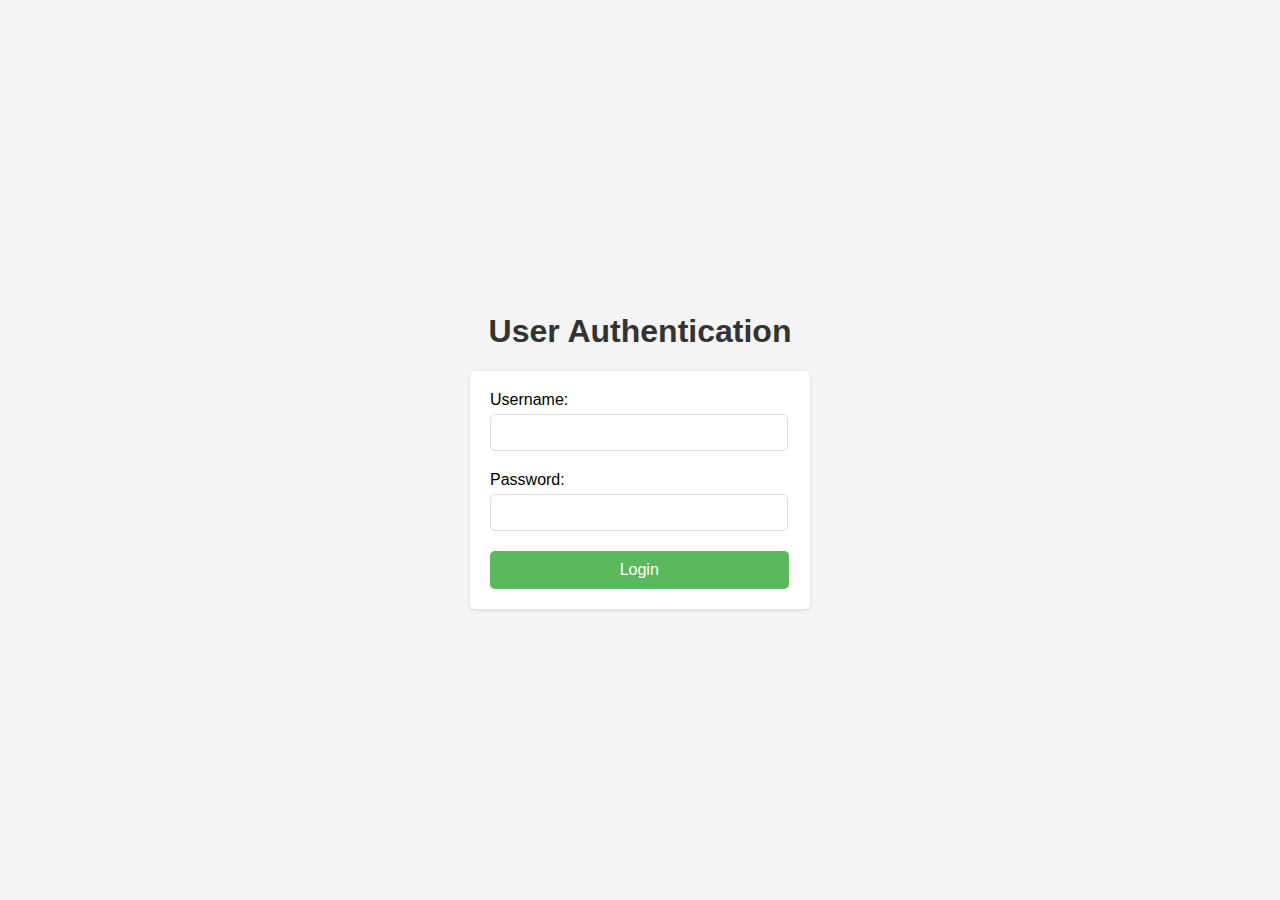
<file: index.html>
<!DOCTYPE html>
<html lang="en">

<head>
    <meta charset="UTF-8">
    <meta name="viewport" content="width=device-width, initial-scale=1.0">
    <title>User Authentication</title>
    <link rel="stylesheet" href="style.css">
</head>

<body>
<h1>User Authentication</h1>

<div id="loginForm">
    <label for="username">Username:</label>
    <input type="text" id="username" required oninput="clearErrorMessage()">
    <label for="password">Password:</label>
    <input type="password" id="password" required oninput="clearErrorMessage()">

    <button onclick="login()">Login</button>
    <div id="errorMessage" style="display:none; color: red;"></div>
</div>

<div id="welcomeMessage" style="display:none;">
    <p>Welcome, <span id="loggedInUser"></span>!</p>
</div>

<script src="auth.js"></script>
</body>

</html>
</file>
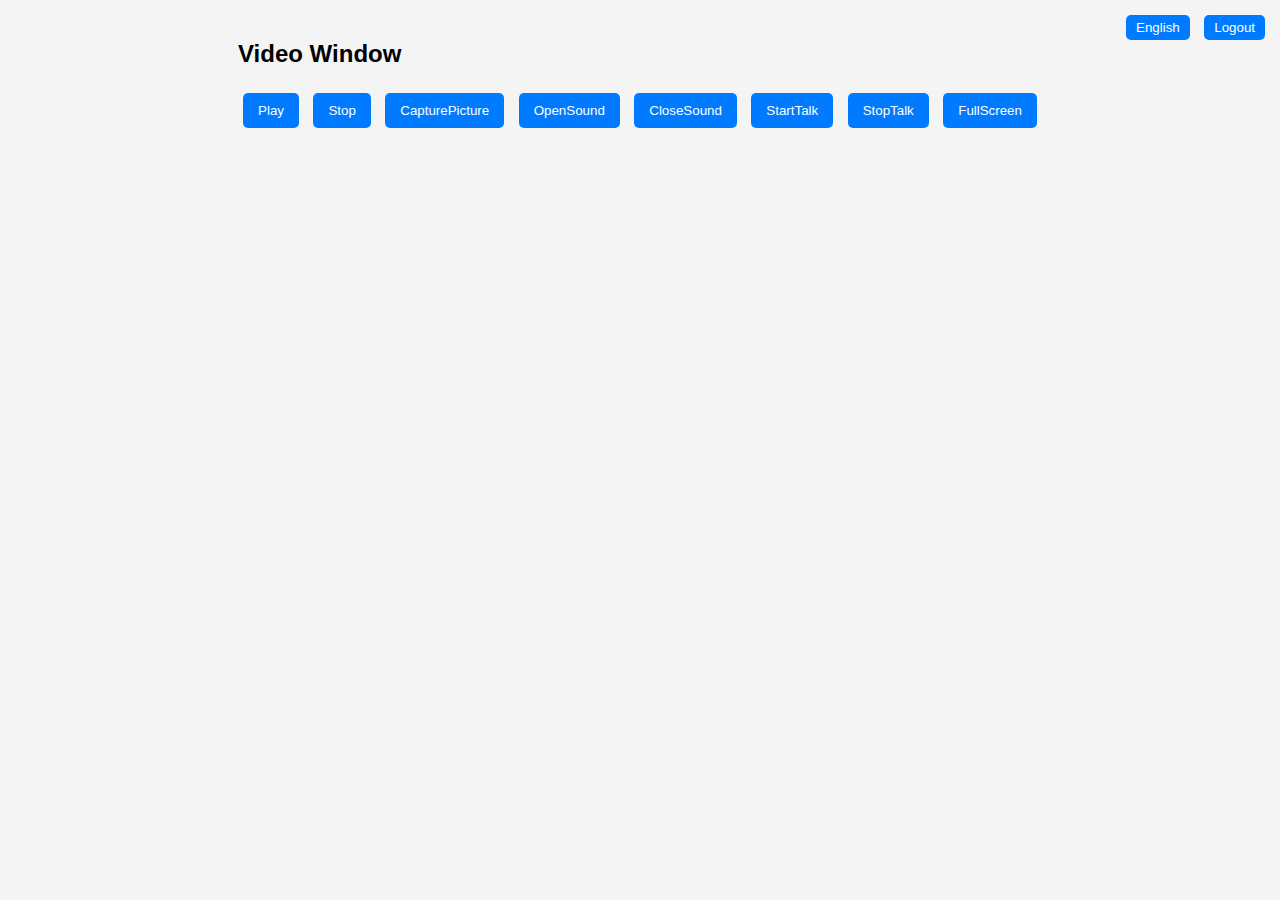
<file: index2.html>
<!DOCTYPE html>
<html lang="en">

<head>
    <meta charset="UTF-8">
    <meta name="viewport" content="width=device-width, initial-scale=1.0, maximum-scale=1.0, user-scalable=0">
    <title>Document</title>
    <script src="./ezuikit.js"></script>
    <link rel="stylesheet" href="style2.css">
</head>

<body>
<div id="languageSwitcher" style="position: absolute; top: 10px; right: 10px;">
    <button onclick="toggleLanguage()">English</button>
    <button data-en="Logout" data-cn="登出" onclick="logout()">Logout</button>
</div>
<div className="demo">
    <h2 data-en="Video Window" data-cn="视频窗口">Video Window</h2>
    <div id="video-container"></div>
    <div>
        <button data-en="Play" data-cn="播放" onclick="play()">Play</button>
        <button data-en="Stop" data-cn="停止" onclick="stop()">Stop</button>
        <button data-en="CapturePicture" data-cn="截屏" onclick="capturePicture()">CapturePicture</button>
        <button data-en="OpenSound" data-cn="打开声音" onclick="openSound()">OpenSound</button>
        <button data-en="CloseSound" data-cn="关闭声音" onclick="closeSound()">CloseSound</button>
        <button data-en="StartTalk" data-cn="开始对话" onclick="ezopenStartTalk()">StartTalk</button>
        <button data-en="StopTalk" data-cn="停止对话" onclick="ezopenStopTalk()">StopTalk</button>
        <button data-en="FullScreen" data-cn="全屏" onclick="fullScreen()">FullScreen</button>
    </div>
</div>
<script>
    var player;
    fetch('https://open.ys7.com/jssdk/ezopen/demo/token')
      .then(response => response.json())
      .then(res => {
        var accessToken = res.data.accessToken;

        // 定义留白大小
        var margin = 40; // 比如，每边留白20px
        var marginPercentage = 10; // 假设留白为视口宽度和高度的5%

        // 获取视口宽度和高度
        var width = window.innerWidth * (1 - marginPercentage / 100) < window.innerWidth - margin * 2 ? window.innerWidth * (1 - marginPercentage / 100) : window.innerWidth - margin * 2;
        var height = width * 9 / 16;

        // 创建播放器实例
        player = new EZUIKit.EZUIKitPlayer({
          id: 'video-container',
          accessToken: 'at.d52vhueadxwlbkcocl0nxut14xhrm105-6bgqiq1q9w-0quiela-zw2q7rmwp',
          url: 'ezopen://open.ys7.com/G61293437/1.hd.live',
          template: 'simple',
          plugin: ['talk'],
          width: width,   // 设置为视口宽度
          height: height, // 设置为视口高度
        });
      });

    // 可选：监听窗口尺寸变化，动态调整播放器大小
    window.addEventListener('resize', function() {
        var margin = 40; // 留白大小
        var marginPercentage = 10; // 留白比例
        var newWidth = window.innerWidth * (1 - marginPercentage / 100) < window.innerWidth - margin * 2 ? window.innerWidth * (1 - marginPercentage / 100) : window.innerWidth - margin * 2;
        var newHeight = newWidth * 9 / 16;

        if (player) {
            player.resize(newWidth, newHeight);
        }
    });
    function fullScreen() {
      var playPromise = player.fullScreen();
      playPromise.then((data) => {
        console.log("promise 获取 数据", data)
      })

      // 检测手机设备并横屏
      if (/Android|webOS|iPhone|iPad|iPod|BlackBerry|IEMobile|Opera Mini/i.test(navigator.userAgent)) {
        if (screen.orientation && screen.orientation.lock) {
          screen.orientation.lock('landscape');
        } else if (screen.lockOrientation) {
          screen.lockOrientation('landscape');
        }
      }

      // 调整视频容器和视频大小以适应全屏
      adjustVideoSize();
    }
    function adjustVideoSize() {
      var videoContainer = document.getElementById('video-container');
      var video = videoContainer.querySelector('video');
      if (video) {
        video.style.width = '100%';
        video.style.height = '100%';
      }
    }
    function play() {
      var playPromise = player.play();
      playPromise.then((data) => {
        console.log("promise 获取 数据", data)
      })
    }
    function stop() {
      var stopPromise = player.stop();
      stopPromise.then((data) => {
        console.log("promise 获取 数据", data)
      })
    }
    function capturePicture() {
      var capturePicturePromise = player.capturePicture();
      capturePicturePromise.then((data) => {
        console.log("promise 获取 数据", data)
      })
    }
    function openSound() {
      var openSoundPromise = player.openSound();
      openSoundPromise.then((data) => {
        console.log("promise 获取 数据", data)
      })
    }
    function closeSound() {
      var closeSoundPromise = player.closeSound();
      closeSoundPromise.then((data) => {
        console.log("promise 获取 数据", data)
      })
    }
    function startSave() {
      var startSavePromise = player.startSave();
      startSavePromise.then((data) => {
        console.log("promise 获取 数据", data)
      })
    }
    function stopSave() {
      var stopSavePromise = player.stopSave();
      stopSavePromise.then((data) => {
        console.log("promise 获取 数据", data)
      })
    }
    function ezopenStartTalk() {
      player.startTalk();
    }
    function ezopenStopTalk() {
      player.stopTalk();
    }
    function logout() {
      // 跳转到 index.html
      window.location.href = 'index.html';
    }
    function toggleLanguage() {
      var isEnglish = document.querySelector("#languageSwitcher button").textContent === "English";
      // 获取所有需要切换语言的元素
      var elementsToSwitch = document.querySelectorAll('[data-en], [data-cn]');

      elementsToSwitch.forEach(function(element) {
        if (isEnglish) {
          // 如果当前是英文，则切换到中文
          element.textContent = element.getAttribute('data-cn');
        } else {
          // 如果当前是中文，则切换到英文
          element.textContent = element.getAttribute('data-en');
        }
      });
      // 切换语言切换按钮的文字
      document.querySelector("#languageSwitcher button").textContent = isEnglish ? "中文" : "English";
    }
</script>
</body>

</html>
</file>
<file: style.css>
body {
  font-family: Arial, sans-serif;
  background-color: #f4f4f4;
  margin: 0;
  padding: 0;
  display: flex;
  flex-direction: column;
  justify-content: center;
  align-items: center;
  height: 100vh;
}

h1 {
  text-align: center;
  color: #333;
}

#loginForm, #welcomeMessage {
  background-color: white;
  padding: 20px;
  border-radius: 5px;
  box-shadow: 0 2px 4px rgba(0, 0, 0, 0.1);
  width: 300px;
}

label {
  display: block;
  margin-bottom: 5px;
}

input[type="text"], input[type="password"] {
  width: 92%;
  padding: 10px;
  margin-bottom: 20px;
  border-radius: 5px;
  border: 1px solid #ddd;
}

button {
  width: 99.5%;
  padding: 10px;
  background-color: #5cb85c;
  color: white;
  border: none;
  border-radius: 5px;
  cursor: pointer;
  font-size: 16px;
}

button:hover {
  background-color: #4cae4c;
}
</file>
<file: style2.css>
body {
  font-family: 'Arial', sans-serif;
  background-color: #f4f4f4;
  margin: 0;
  padding: 20px;
  display: flex;
  flex-direction: column;
  align-items: center;
}

.demo {
  text-align: center;
  max-width: 800px;
  margin: auto;
}

#video-container {
  margin: 0; /* 修改为0 */
  padding: 0; /* 修改为0 */
  display: flex;
  flex-direction: column;
  justify-content: center;
  align-items: center;
  top: 0;
  left: 0;
  width: 100%;
  height: 100%;
  /* 可以根据需要添加更多样式，如背景色、内边距等 */
}

#video-container video {
  margin: 0; /* 修改为0 */
  padding: 0; /* 修改为0 */
  width: 100%;
  height: 100%;
  object-fit: cover; /* 这可以确保视频等比例缩放并填满整个容器 */
}

button {
  margin: 5px;
  padding: 10px 15px;
  background-color: #007bff;
  color: white;
  border: none;
  border-radius: 5px;
  cursor: pointer;
}

button:hover {
  background-color: #0056b3;
}

#languageSwitcher {
  position: fixed;
  top: 10px;
  right: 10px;
  z-index: 1000;
}

#languageSwitcher button {
  padding: 5px 10px;
  background-color: #007bff;
  color: white;
  border: none;
  border-radius: 5px;
  cursor: pointer;
}

#languageSwitcher button:hover {
  background-color: #0056b3;
}
</file>
